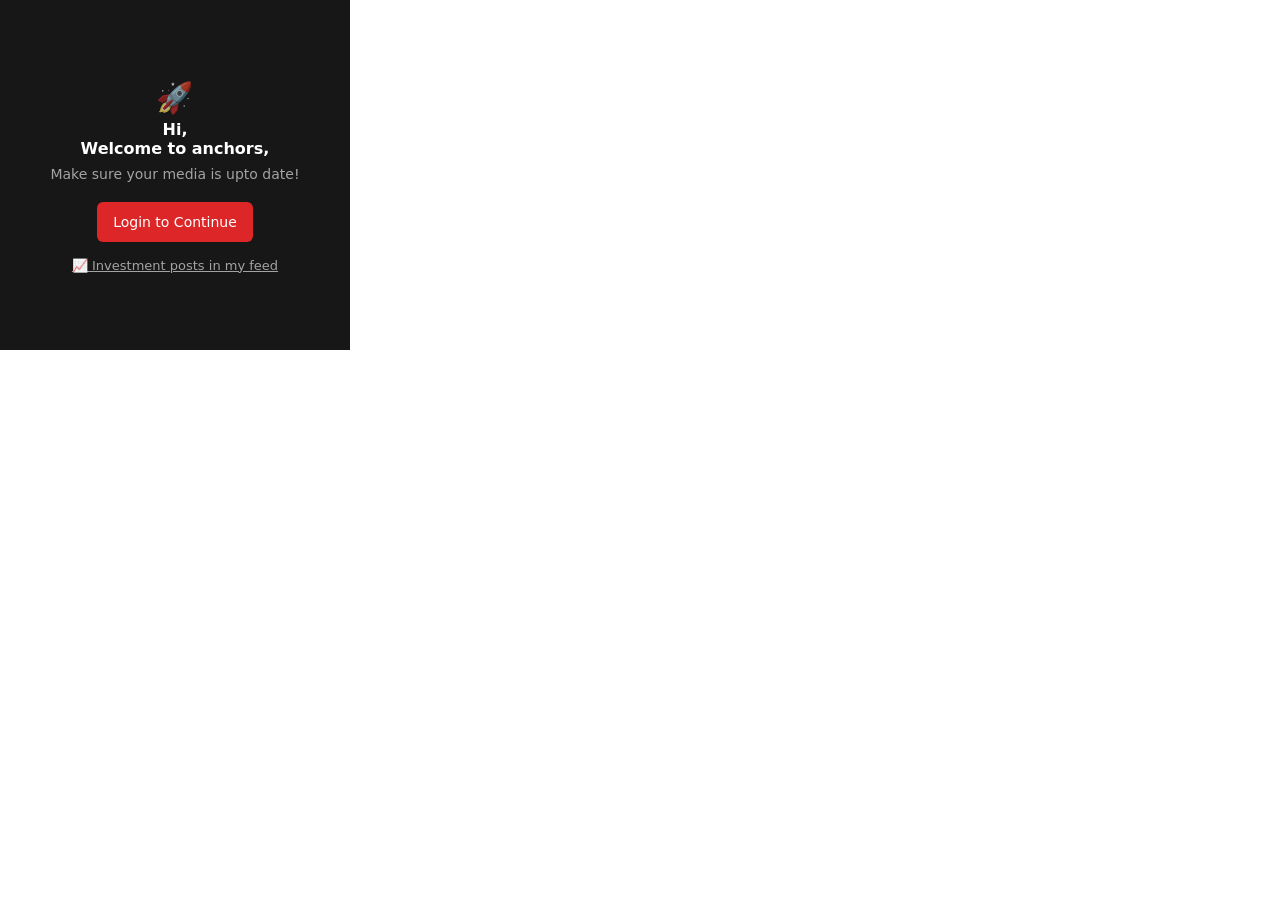
<file: popup/popup.html>
<!doctype html>
<html lang="en">
  <head>
    <meta charset="UTF-8" />
    <meta name="viewport" content="width=device-width, initial-scale=1.0" />
    <title>Post Analyzer</title>
    <link rel="stylesheet" href="popup.css" />
    <script src="../vendor/jquery-3.7.1.min.js"></script>
  </head>

  <body>
    <div id="root" class="size-full bg-black text-white"></div>
    <script src="../lib/posthog.js"></script>
    <script src="popup-script.js"></script>
  </body>
</html>
</file>
<file: popup/popup.css>
/*! tailwindcss v3.4.10 | MIT License | https://tailwindcss.com*/
*,
:after,
:before {
    box-sizing: border-box;
    border: 0 solid #e5e7eb
}

:after,
:before {
    --tw-content: ""
}

:host,
html {
    line-height: 1.5;
    -webkit-text-size-adjust: 100%;
    -moz-tab-size: 4;
    -o-tab-size: 4;
    tab-size: 4;
    font-family: ui-sans-serif, system-ui, sans-serif, Apple Color Emoji, Segoe UI Emoji, Segoe UI Symbol, Noto Color Emoji;
    font-feature-settings: normal;
    font-variation-settings: normal;
    -webkit-tap-highlight-color: transparent
}

body {
    margin: 0;
    line-height: inherit
}

hr {
    height: 0;
    color: inherit;
    border-top-width: 1px
}

abbr:where([title]) {
    -webkit-text-decoration: underline dotted;
    text-decoration: underline dotted
}

h1,
h2,
h3,
h4,
h5,
h6 {
    font-size: inherit;
    font-weight: inherit
}

a {
    color: inherit;
    text-decoration: inherit
}

b,
strong {
    font-weight: bolder
}

code,
kbd,
pre,
samp {
    font-family: ui-monospace, SFMono-Regular, Menlo, Monaco, Consolas, Liberation Mono, Courier New, monospace;
    font-feature-settings: normal;
    font-variation-settings: normal;
    font-size: 1em
}

small {
    font-size: 80%
}

sub,
sup {
    font-size: 75%;
    line-height: 0;
    position: relative;
    vertical-align: baseline
}

sub {
    bottom: -.25em
}

sup {
    top: -.5em
}

table {
    text-indent: 0;
    border-color: inherit;
    border-collapse: collapse
}

button,
input,
optgroup,
select,
textarea {
    font-family: inherit;
    font-feature-settings: inherit;
    font-variation-settings: inherit;
    font-size: 100%;
    font-weight: inherit;
    line-height: inherit;
    letter-spacing: inherit;
    color: inherit;
    margin: 0;
    padding: 0
}

button,
select {
    text-transform: none
}

button,
input:where([type=button]),
input:where([type=reset]),
input:where([type=submit]) {
    -webkit-appearance: button;
    background-color: transparent;
    background-image: none
}

:-moz-focusring {
    outline: auto
}

:-moz-ui-invalid {
    box-shadow: none
}

progress {
    vertical-align: baseline
}

::-webkit-inner-spin-button,
::-webkit-outer-spin-button {
    height: auto
}

[type=search] {
    -webkit-appearance: textfield;
    outline-offset: -2px
}

::-webkit-search-decoration {
    -webkit-appearance: none
}

::-webkit-file-upload-button {
    -webkit-appearance: button;
    font: inherit
}

summary {
    display: list-item
}

blockquote,
dd,
dl,
figure,
h1,
h2,
h3,
h4,
h5,
h6,
hr,
p,
pre {
    margin: 0
}

fieldset {
    margin: 0
}

fieldset,
legend {
    padding: 0
}

menu,
ol,
ul {
    list-style: none;
    margin: 0;
    padding: 0
}

dialog {
    padding: 0
}

textarea {
    resize: vertical
}

input::-moz-placeholder,
textarea::-moz-placeholder {
    opacity: 1;
    color: #9ca3af
}

input::placeholder,
textarea::placeholder {
    opacity: 1;
    color: #9ca3af
}

[role=button],
button {
    cursor: pointer
}

:disabled {
    cursor: default
}

audio,
canvas,
embed,
iframe,
img,
object,
svg,
video {
    display: block;
    vertical-align: middle
}

img,
video {
    max-width: 100%;
    height: auto
}

[hidden] {
    display: none
}

*,
:after,
:before {
    --tw-border-spacing-x: 0;
    --tw-border-spacing-y: 0;
    --tw-translate-x: 0;
    --tw-translate-y: 0;
    --tw-rotate: 0;
    --tw-skew-x: 0;
    --tw-skew-y: 0;
    --tw-scale-x: 1;
    --tw-scale-y: 1;
    --tw-pan-x: ;
    --tw-pan-y: ;
    --tw-pinch-zoom: ;
    --tw-scroll-snap-strictness: proximity;
    --tw-gradient-from-position: ;
    --tw-gradient-via-position: ;
    --tw-gradient-to-position: ;
    --tw-ordinal: ;
    --tw-slashed-zero: ;
    --tw-numeric-figure: ;
    --tw-numeric-spacing: ;
    --tw-numeric-fraction: ;
    --tw-ring-inset: ;
    --tw-ring-offset-width: 0px;
    --tw-ring-offset-color: #fff;
    --tw-ring-color: rgba(59, 130, 246, .5);
    --tw-ring-offset-shadow: 0 0 #0000;
    --tw-ring-shadow: 0 0 #0000;
    --tw-shadow: 0 0 #0000;
    --tw-shadow-colored: 0 0 #0000;
    --tw-blur: ;
    --tw-brightness: ;
    --tw-contrast: ;
    --tw-grayscale: ;
    --tw-hue-rotate: ;
    --tw-invert: ;
    --tw-saturate: ;
    --tw-sepia: ;
    --tw-drop-shadow: ;
    --tw-backdrop-blur: ;
    --tw-backdrop-brightness: ;
    --tw-backdrop-contrast: ;
    --tw-backdrop-grayscale: ;
    --tw-backdrop-hue-rotate: ;
    --tw-backdrop-invert: ;
    --tw-backdrop-opacity: ;
    --tw-backdrop-saturate: ;
    --tw-backdrop-sepia: ;
    --tw-contain-size: ;
    --tw-contain-layout: ;
    --tw-contain-paint: ;
    --tw-contain-style:
}

::backdrop {
    --tw-border-spacing-x: 0;
    --tw-border-spacing-y: 0;
    --tw-translate-x: 0;
    --tw-translate-y: 0;
    --tw-rotate: 0;
    --tw-skew-x: 0;
    --tw-skew-y: 0;
    --tw-scale-x: 1;
    --tw-scale-y: 1;
    --tw-pan-x: ;
    --tw-pan-y: ;
    --tw-pinch-zoom: ;
    --tw-scroll-snap-strictness: proximity;
    --tw-gradient-from-position: ;
    --tw-gradient-via-position: ;
    --tw-gradient-to-position: ;
    --tw-ordinal: ;
    --tw-slashed-zero: ;
    --tw-numeric-figure: ;
    --tw-numeric-spacing: ;
    --tw-numeric-fraction: ;
    --tw-ring-inset: ;
    --tw-ring-offset-width: 0px;
    --tw-ring-offset-color: #fff;
    --tw-ring-color: rgba(59, 130, 246, .5);
    --tw-ring-offset-shadow: 0 0 #0000;
    --tw-ring-shadow: 0 0 #0000;
    --tw-shadow: 0 0 #0000;
    --tw-shadow-colored: 0 0 #0000;
    --tw-blur: ;
    --tw-brightness: ;
    --tw-contrast: ;
    --tw-grayscale: ;
    --tw-hue-rotate: ;
    --tw-invert: ;
    --tw-saturate: ;
    --tw-sepia: ;
    --tw-drop-shadow: ;
    --tw-backdrop-blur: ;
    --tw-backdrop-brightness: ;
    --tw-backdrop-contrast: ;
    --tw-backdrop-grayscale: ;
    --tw-backdrop-hue-rotate: ;
    --tw-backdrop-invert: ;
    --tw-backdrop-opacity: ;
    --tw-backdrop-saturate: ;
    --tw-backdrop-sepia: ;
    --tw-contain-size: ;
    --tw-contain-layout: ;
    --tw-contain-paint: ;
    --tw-contain-style:
}

.mb-5 {
    margin-bottom: 1.25rem
}

.mt-2 {
    margin-top: .5rem
}

.flex {
    display: flex
}

.grid {
    display: grid
}

.size-full {
    width: 100%
}

.h-full,
.size-full {
    height: 100%
}

.w-full {
    width: 100%
}

.flex-col {
    flex-direction: column
}

.place-items-center {
    place-items: center
}

.items-center {
    align-items: center
}

.justify-center {
    justify-content: center
}

.gap-\[10px\] {
    gap: 10px
}

.rounded-\[6px\] {
    border-radius: 6px
}

.bg-\[\#171717\] {
    --tw-bg-opacity: 1;
    background-color: rgb(23 23 23/var(--tw-bg-opacity))
}

.bg-\[\#DC2627\] {
    --tw-bg-opacity: 1;
    background-color: rgb(220 38 39/var(--tw-bg-opacity))
}

.bg-black {
    --tw-bg-opacity: 1;
    background-color: rgb(0 0 0/var(--tw-bg-opacity))
}

.px-4 {
    padding-left: 1rem;
    padding-right: 1rem
}

.px-\[16px\] {
    padding-left: 16px;
    padding-right: 16px
}

.py-2 {
    padding-top: .5rem;
    padding-bottom: .5rem
}

.py-6 {
    padding-top: 1.5rem;
    padding-bottom: 1.5rem
}

.py-\[8px\] {
    padding-top: 8px;
    padding-bottom: 8px
}

.text-center {
    text-align: center
}

.font-\[Inter\] {
    font-family: Inter
}

.text-\[14px\] {
    font-size: 14px
}

.text-\[16px\] {
    font-size: 16px
}

.text-\[30px\] {
    font-size: 30px
}

.text-xl {
    font-size: 1.25rem;
    line-height: 1.75rem
}

.font-bold {
    font-weight: 700
}

.font-medium {
    font-weight: 500
}

.font-normal {
    font-weight: 400
}

.font-semibold {
    font-weight: 600
}

.not-italic {
    font-style: normal
}

.leading-\[24px\] {
    line-height: 24px
}

.leading-\[normal\] {
    line-height: normal
}

.text-\[\#A3A3A3\] {
    --tw-text-opacity: 1;
    color: rgb(163 163 163/var(--tw-text-opacity))
}

.text-\[\#FFF\],
.text-white {
    --tw-text-opacity: 1;
    color: rgb(255 255 255/var(--tw-text-opacity))
}

.text-white\/70 {
    color: hsla(0, 0%, 100%, .7)
}

* {
    padding: 0;
    margin: 0
}

body {
    width: 350px;
    height: 350px
}
/* Investment posts from feed */
.fs-link-btn {
    margin-top: 14px;
    background: none;
    color: #a3a3a3;
    font-size: 13px;
    text-decoration: underline;
    cursor: pointer
}

.fs-link-btn:hover {
    color: #fff
}

body.fs-wide {
    width: 420px;
    height: 580px
}

.fs-view {
    display: flex;
    flex-direction: column;
    gap: 10px;
    height: 100%;
    padding: 12px;
    background: #171717;
    color: #e5e5e5;
    font-size: 13px
}

.fs-header {
    display: flex;
    align-items: center;
    gap: 8px
}

.fs-header h1 {
    font-size: 15px;
    font-weight: 600;
    color: #fff
}

.fs-icon-btn {
    background: #262626;
    color: #fff;
    border-radius: 6px;
    width: 28px;
    height: 28px;
    cursor: pointer
}

.fs-controls {
    display: flex;
    justify-content: space-between;
    align-items: center;
    color: #a3a3a3
}

.fs-controls select,
.fs-input {
    background: #262626;
    color: #fff;
    border: 1px solid #404040;
    border-radius: 6px;
    padding: 4px 6px;
    font-size: 12px
}

.fs-input {
    width: 100%;
    padding: 6px 8px
}

.fs-check {
    display: flex;
    align-items: center;
    gap: 6px;
    cursor: pointer
}

.fs-primary-btn {
    background: #dc2627;
    color: #fff;
    border-radius: 6px;
    padding: 8px;
    font-size: 14px;
    font-weight: 500;
    cursor: pointer
}

.fs-primary-btn:disabled {
    opacity: .6;
    cursor: default
}

.fs-results {
    flex: 1;
    overflow-y: auto;
    display: flex;
    flex-direction: column;
    gap: 8px;
    padding-right: 2px
}

.fs-muted {
    color: #a3a3a3;
    text-align: center;
    margin-top: 16px
}

.fs-error {
    color: #f87171;
    text-align: center;
    margin-top: 16px
}

.fs-summary {
    color: #a3a3a3;
    font-size: 12px
}

.fs-actions {
    display: flex;
    gap: 8px
}

.fs-secondary-btn {
    background: #262626;
    color: #fff;
    border: 1px solid #404040;
    border-radius: 6px;
    padding: 4px 10px;
    font-size: 12px;
    cursor: pointer
}

.fs-card {
    background: #212121;
    border: 1px solid #2e2e2e;
    border-radius: 8px;
    padding: 10px;
    display: flex;
    flex-direction: column;
    gap: 6px
}

.fs-card-head {
    display: flex;
    justify-content: space-between;
    gap: 8px
}

.fs-author {
    color: #fff;
    font-weight: 600
}

a.fs-author:hover,
.fs-open:hover {
    text-decoration: underline
}

.fs-score {
    background: #14532d;
    color: #86efac;
    border-radius: 9999px;
    padding: 0 8px;
    font-size: 11px;
    line-height: 18px;
    flex-shrink: 0
}

.fs-headline {
    color: #a3a3a3;
    font-size: 11px;
    white-space: nowrap;
    overflow: hidden;
    text-overflow: ellipsis
}

.fs-snippet {
    white-space: pre-line;
    word-break: break-word;
    line-height: 1.4
}

.fs-chips {
    display: flex;
    flex-wrap: wrap;
    gap: 4px
}

.fs-chip {
    background: #2e2e2e;
    color: #d4d4d4;
    border-radius: 4px;
    padding: 0 6px;
    font-size: 11px
}

.fs-card-foot {
    display: flex;
    justify-content: space-between;
    color: #a3a3a3;
    font-size: 11px
}

.fs-open {
    color: #60a5fa
}

.fs-repost {
    color: #a3a3a3;
    font-size: 12px;
    font-style: italic
}

.fs-sync {
    color: #a3a3a3;
    font-size: 12px
}

.fs-sync-ok {
    color: #86efac
}

.fs-sync-error {
    color: #f87171
}

.fs-inline-btn {
    background: none;
    color: #60a5fa;
    font-size: 12px;
    text-decoration: underline;
    cursor: pointer
}

.fs-inline-btn:disabled {
    color: #a3a3a3;
    cursor: default
}

.fs-sheet {
    font-size: 12px;
    color: #d4d4d4
}

.fs-sheet-row {
    display: flex;
    align-items: center;
    justify-content: space-between;
    gap: 8px
}

.fs-sheet-setup {
    background: #212121;
    border: 1px solid #2e2e2e;
    border-radius: 8px;
    padding: 8px 10px
}

.fs-sheet-setup summary {
    cursor: pointer;
    color: #fff
}

.fs-sheet-setup ol {
    margin: 6px 0 8px 18px;
    list-style: decimal;
    display: flex;
    flex-direction: column;
    gap: 3px;
    color: #a3a3a3
}

.fs-sheet-setup b {
    color: #e5e5e5
}

.fs-sheet-msg {
    margin-top: 4px;
    font-size: 12px
}

.fs-history {
    font-size: 12px;
    color: #d4d4d4
}

.fs-history .fs-secondary-btn:disabled {
    opacity: .5;
    cursor: default
}

.fs-category {
    align-self: flex-start;
    border-radius: 9999px;
    padding: 0 8px;
    font-size: 11px;
    line-height: 18px;
    font-weight: 600
}

.fs-cat-opportunity {
    background: #14532d;
    color: #86efac
}

.fs-cat-form {
    background: #713f12;
    color: #fde68a
}

.fs-cat-grant {
    background: #4c1d95;
    color: #ddd6fe
}

.fs-cat-news {
    background: #1e3a8a;
    color: #bfdbfe
}

.fs-cat-markets {
    background: #134e4a;
    color: #99f6e4
}

.fs-cat-insights,
.fs-cat-other {
    background: #3f3f46;
    color: #e4e4e7
}

.fs-form-links {
    font-size: 12px;
    color: #fde68a
}

.fs-form-links a {
    color: #fde68a;
    text-decoration: underline
}

.fs-score {
    cursor: help
}
</file>
